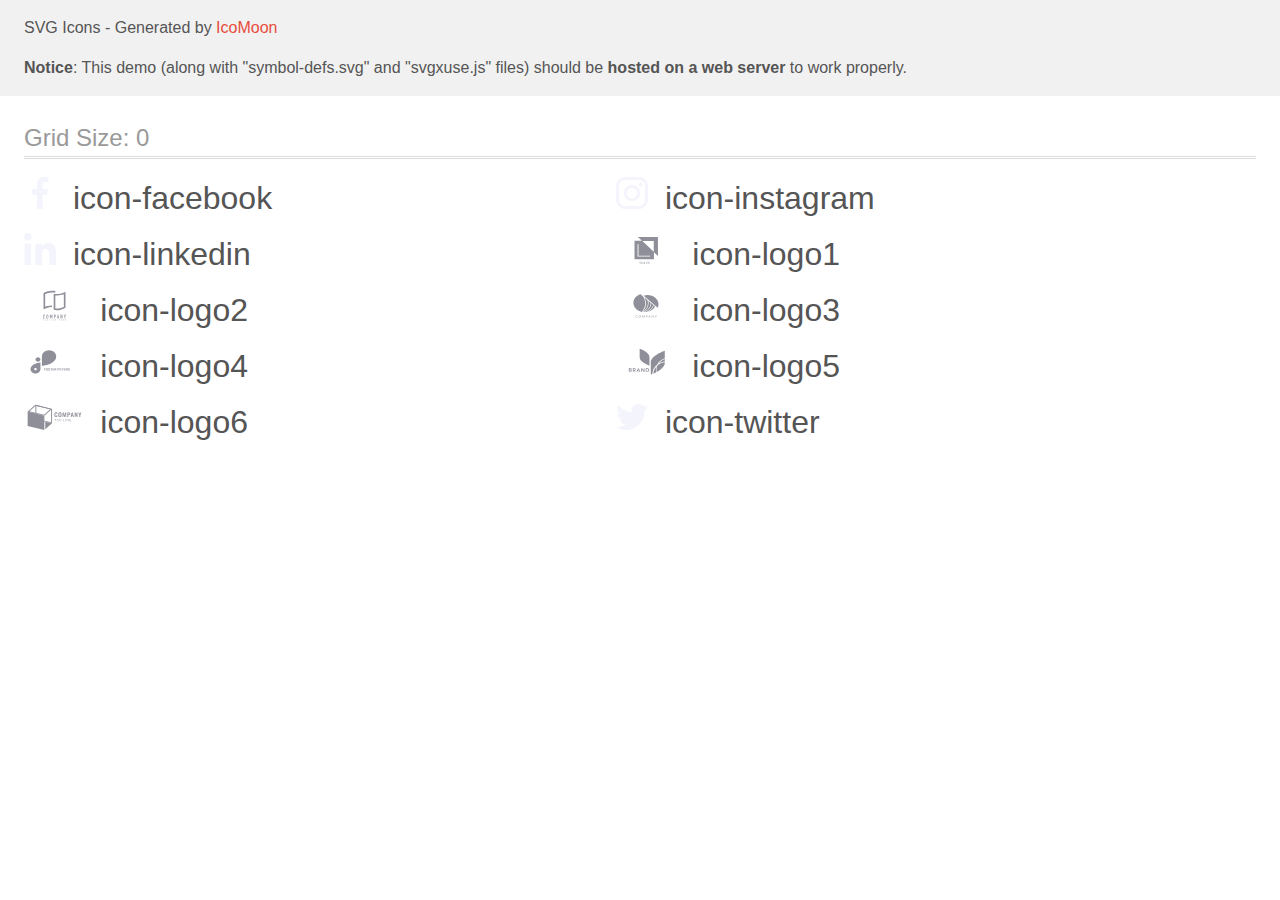
<file: images/SVG/Sprite SVG/icomoon/demo-external-svg.html>
<!doctype html>
<html>
<head>
    <title>IcoMoon - SVG Icons</title>
    <meta charset="utf-8">
    <meta name="viewport" content="width=device-width, initial-scale=1">
    <link rel="stylesheet" href="demo-files/demo.css">
    <link rel="stylesheet" href="style.css">
</head>
<body>
<header class="bgc1 clearfix">
<div class="mhl">
    <p>SVG Icons - Generated by <a href="https://icomoon.io/app">IcoMoon</a></p><p><strong>Notice</strong>: This demo (along with "symbol-defs.svg" and "svgxuse.js" files) should be <b>hosted on a web server</b> to work properly.</p>
</div>
</header>
    <div class="clearfix mhl ptl">
        <h1 class="mvm mtn fgc1">Grid Size: 0</h1>
        <div class="glyph fs1">
            <div class="clearfix pbs">
                <svg class="icon icon-facebook"><use xlink:href="symbol-defs.svg#icon-facebook"></use></svg><span class="name"> icon-facebook</span>
            </div>
        </div>
        <div class="glyph fs1">
            <div class="clearfix pbs">
                <svg class="icon icon-instagram"><use xlink:href="symbol-defs.svg#icon-instagram"></use></svg><span class="name"> icon-instagram</span>
            </div>
        </div>
        <div class="glyph fs1">
            <div class="clearfix pbs">
                <svg class="icon icon-linkedin"><use xlink:href="symbol-defs.svg#icon-linkedin"></use></svg><span class="name"> icon-linkedin</span>
            </div>
        </div>
        <div class="glyph fs1">
            <div class="clearfix pbs">
                <svg class="icon icon-logo1"><use xlink:href="symbol-defs.svg#icon-logo1"></use></svg><span class="name"> icon-logo1</span>
            </div>
        </div>
        <div class="glyph fs1">
            <div class="clearfix pbs">
                <svg class="icon icon-logo2"><use xlink:href="symbol-defs.svg#icon-logo2"></use></svg><span class="name"> icon-logo2</span>
            </div>
        </div>
        <div class="glyph fs1">
            <div class="clearfix pbs">
                <svg class="icon icon-logo3"><use xlink:href="symbol-defs.svg#icon-logo3"></use></svg><span class="name"> icon-logo3</span>
            </div>
        </div>
        <div class="glyph fs1">
            <div class="clearfix pbs">
                <svg class="icon icon-logo4"><use xlink:href="symbol-defs.svg#icon-logo4"></use></svg><span class="name"> icon-logo4</span>
            </div>
        </div>
        <div class="glyph fs1">
            <div class="clearfix pbs">
                <svg class="icon icon-logo5"><use xlink:href="symbol-defs.svg#icon-logo5"></use></svg><span class="name"> icon-logo5</span>
            </div>
        </div>
        <div class="glyph fs1">
            <div class="clearfix pbs">
                <svg class="icon icon-logo6"><use xlink:href="symbol-defs.svg#icon-logo6"></use></svg><span class="name"> icon-logo6</span>
            </div>
        </div>
        <div class="glyph fs1">
            <div class="clearfix pbs">
                <svg class="icon icon-twitter"><use xlink:href="symbol-defs.svg#icon-twitter"></use></svg><span class="name"> icon-twitter</span>
            </div>
        </div>
  </div>
<script defer src="svgxuse.js"></script>
</body>
</html>
</file>
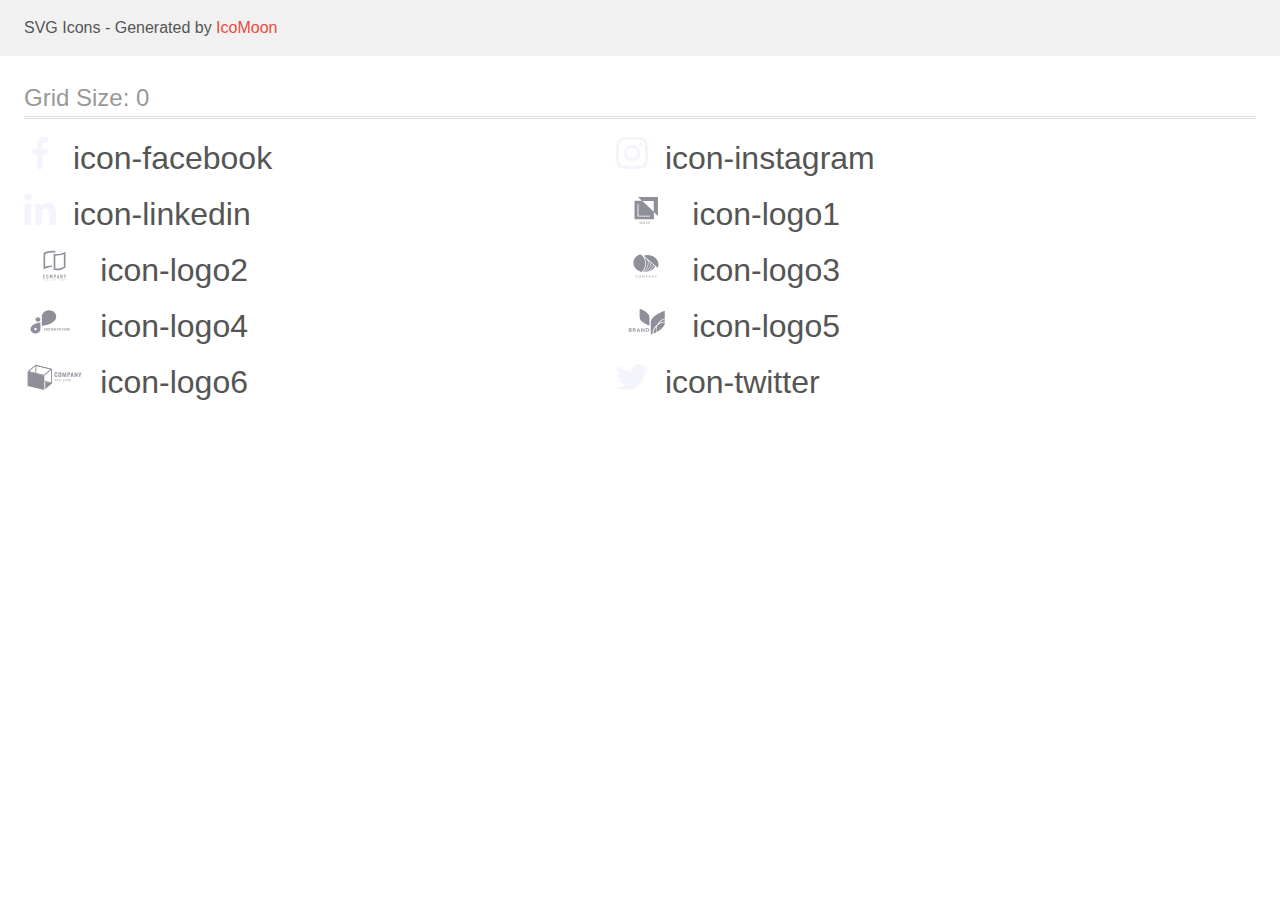
<file: images/SVG/Sprite SVG/icomoon/demo.html>
<!doctype html>
<html>
<head>
    <title>IcoMoon - SVG Icons</title>
    <meta charset="utf-8">
    <meta name="viewport" content="width=device-width, initial-scale=1">
    <link rel="stylesheet" href="demo-files/demo.css">
    <link rel="stylesheet" href="style.css">
</head>
<body>
<svg aria-hidden="true" style="position: absolute; width: 0; height: 0; overflow: hidden;" version="1.1" xmlns="http://www.w3.org/2000/svg" xmlns:xlink="http://www.w3.org/1999/xlink">
<defs>
<symbol id="icon-facebook" viewBox="0 0 32 32">
<path fill="#f4f4fd" style="fill: var(--color1, #f4f4fd)" d="M21.33 5.314h2.92v-5.088c-1.238-0.144-2.672-0.226-4.125-0.226-0.046 0-0.092 0-0.138 0l0.007-0c-4.212 0-7.094 2.65-7.094 7.52v4.48h-4.65v5.688h4.648v14.312h5.698v-14.31h4.46l0.708-5.69h-5.17v-3.92c0.002-1.644 0.444-2.768 2.736-2.768z"></path>
</symbol>
<symbol id="icon-instagram" viewBox="0 0 32 32">
<path fill="#f4f4fd" style="fill: var(--color1, #f4f4fd)" d="M31.968 9.408c-0.074-1.7-0.35-2.87-0.744-3.882-0.424-1.112-1.053-2.060-1.849-2.839l-0.001-0.001c-0.78-0.791-1.724-1.417-2.778-1.824l-0.054-0.018c-1.020-0.394-2.18-0.67-3.88-0.744-1.716-0.080-2.262-0.1-6.602-0.1-4.346 0-4.89 0.020-6.596 0.094-1.7 0.074-2.868 0.35-3.88 0.744-1.112 0.424-2.060 1.053-2.839 1.849l-0.001 0.001c-0.792 0.78-1.419 1.724-1.826 2.778l-0.018 0.054c-0.394 1.020-0.668 2.18-0.744 3.88-0.080 1.714-0.1 2.26-0.1 6.602 0 4.346 0.020 4.89 0.094 6.596 0.074 1.7 0.35 2.87 0.744 3.882 0.406 1.076 1.038 2.038 1.85 2.838 0.8 0.812 1.77 1.444 2.832 1.844 1.020 0.394 2.18 0.67 3.882 0.744 1.706 0.076 2.25 0.094 6.596 0.094 4.344 0 4.888-0.020 6.594-0.094 1.7-0.074 2.87-0.35 3.882-0.744 2.157-0.85 3.832-2.525 4.663-4.627l0.019-0.055c0.394-1.020 0.67-2.18 0.744-3.882 0.076-1.706 0.094-2.25 0.094-6.596 0-4.344-0.006-4.888-0.080-6.594zM29.088 22.472c-0.070 1.564-0.332 2.408-0.552 2.97-0.551 1.4-1.638 2.488-3.002 3.027l-0.036 0.013c-0.562 0.218-1.412 0.48-2.968 0.548-1.688 0.076-2.194 0.094-6.464 0.094s-4.782-0.020-6.464-0.094c-1.564-0.068-2.408-0.33-2.97-0.55-0.721-0.269-1.335-0.676-1.837-1.193l-0.001-0.001c-0.516-0.504-0.923-1.118-1.183-1.804l-0.011-0.034c-0.22-0.562-0.48-1.412-0.55-2.968-0.074-1.688-0.094-2.196-0.094-6.464 0-4.27 0.020-4.782 0.094-6.464 0.070-1.564 0.332-2.408 0.55-2.97 0.256-0.694 0.664-1.324 1.2-1.838 0.52-0.532 1.144-0.938 1.84-1.194 0.56-0.22 1.412-0.48 2.968-0.55 1.688-0.074 2.194-0.094 6.464-0.094 4.276 0 4.78 0.020 6.464 0.094 1.562 0.070 2.406 0.332 2.968 0.55 0.694 0.256 1.326 0.662 1.84 1.194 0.53 0.52 0.936 1.144 1.192 1.84 0.22 0.56 0.482 1.41 0.55 2.968 0.076 1.688 0.094 2.194 0.094 6.464s-0.018 4.77-0.092 6.456z"></path>
<path fill="#f4f4fd" style="fill: var(--color1, #f4f4fd)" d="M16.060 7.782c-4.462 0.102-8.041 3.743-8.041 8.22s3.578 8.118 8.031 8.22l0.009 0c4.462-0.102 8.041-3.743 8.041-8.22s-3.578-8.118-8.031-8.22l-0.009-0zM16.060 21.336c-2.946 0-5.334-2.388-5.334-5.334s2.388-5.334 5.334-5.334v0c2.946 0 5.334 2.388 5.334 5.334s-2.388 5.334-5.334 5.334v0zM26.524 7.458c0 1.060-0.86 1.92-1.92 1.92s-1.92-0.86-1.92-1.92v0c0-1.060 0.86-1.92 1.92-1.92s1.92 0.86 1.92 1.92v0z"></path>
</symbol>
<symbol id="icon-linkedin" viewBox="0 0 32 32">
<path fill="#f4f4fd" style="fill: var(--color1, #f4f4fd)" d="M31.992 32h0.008v-11.74c0-5.74-1.236-10.164-7.948-10.164-3.226 0-5.392 1.772-6.276 3.45h-0.094v-2.912h-6.362v21.366h6.628v-10.58c0-2.784 0.528-5.476 3.976-5.476 3.4 0 3.45 3.178 3.45 5.656v10.4h6.62zM0.528 10.636h6.634v21.364h-6.634v-21.364zM3.842 0c-2.12 0-3.84 1.72-3.84 3.84s1.72 3.88 3.84 3.88c2.122 0 3.844-1.76 3.844-3.88s-1.726-3.84-3.846-3.84z"></path>
</symbol>
<symbol id="icon-logo1" viewBox="0 0 59 32">
<path fill="#8e8f99" style="fill: var(--color2, #8e8f99)" d="M21.714 4l4.005 3.815-7.433-0.003v18.509h19.429v-7.077l4 3.811v-19.054h-20zM37.538 18.795l-11.354-10.817h11.354v10.817zM34.013 23.613h-12.653v-12.448h0.894v11.606h11.759v0.843zM23.883 29.75l-0.471-0.97h-0.389l0.683 1.283v0.748h0.353v-0.748l0.684-1.283h-0.388l-0.471 0.97zM25.622 28.779h0.083l0.767 2.031h-0.368l-0.165-0.475h-0.786l-0.164 0.475h-0.367l0.765-2.031h0.234zM25.249 30.058h0.595l-0.297-0.862-0.297 0.862zM27.704 29.721c-0.006-0.007-0.020-0.025-0.035-0.044l-0.009-0.013c-0.045-0.058-0.086-0.123-0.119-0.193l-0.003-0.006c-0.027-0.059-0.043-0.128-0.043-0.201 0-0 0-0 0-0v0c0-0.106 0.022-0.197 0.065-0.273s0.107-0.136 0.183-0.175l0.003-0.001c0.080-0.042 0.174-0.063 0.28-0.063 0.103 0 0.193 0.021 0.267 0.063 0.141 0.075 0.236 0.22 0.236 0.388 0 0.063-0.013 0.123-0.037 0.177l0.001-0.003c-0.025 0.056-0.058 0.104-0.097 0.145l0-0c-0.043 0.045-0.089 0.086-0.139 0.123l-0.003 0.002-0.141 0.103 0.402 0.474c0.055-0.106 0.088-0.232 0.088-0.365 0-0.005-0-0.010-0-0.015v0.001h0.29c0 0.099-0.010 0.192-0.029 0.28-0.027 0.128-0.079 0.241-0.15 0.338l0.002-0.002 0.297 0.351h-0.389l-0.118-0.139c-0.060 0.046-0.128 0.085-0.203 0.113l-0.005 0.002c-0.092 0.033-0.198 0.053-0.308 0.053-0.003 0-0.005 0-0.008-0h0c-0.135 0-0.251-0.025-0.35-0.074-0.095-0.046-0.173-0.116-0.227-0.201l-0.001-0.002c-0.050-0.082-0.080-0.181-0.080-0.288 0-0.003 0-0.007 0-0.010v0c0-0.083 0.017-0.155 0.051-0.217 0.035-0.063 0.082-0.122 0.141-0.177 0.055-0.050 0.118-0.099 0.189-0.149zM27.871 29.925l-0.042 0.030c-0.043 0.033-0.079 0.071-0.109 0.114l-0.001 0.002c-0.036 0.053-0.057 0.118-0.057 0.188 0 0.057 0.014 0.11 0.039 0.157l-0.001-0.002c0.027 0.049 0.065 0.088 0.112 0.115l0.001 0.001c0.050 0.027 0.109 0.042 0.172 0.042 0.004 0 0.007-0 0.011-0h-0.001c0.077 0 0.152-0.017 0.225-0.051 0.039-0.020 0.073-0.041 0.104-0.066l-0.001 0.001-0.451-0.531zM27.951 29.554l0.125-0.083c0.050-0.031 0.091-0.069 0.125-0.113l0.001-0.001c0.024-0.038 0.038-0.084 0.038-0.133 0-0.003-0-0.007-0-0.010v0c-0.004-0.109-0.093-0.196-0.202-0.196-0.004 0-0.008 0-0.012 0l0.001-0c-0.002-0-0.004-0-0.006-0-0.083 0-0.154 0.049-0.187 0.119l-0.001 0.001c-0.015 0.034-0.024 0.074-0.024 0.115 0 0.049 0.012 0.095 0.034 0.135l-0.001-0.002c0.021 0.044 0.050 0.090 0.088 0.138l0.023 0.030zM31.505 30.15h-0.349c-0.008 0.083-0.031 0.159-0.066 0.228l0.002-0.004c-0.032 0.060-0.080 0.108-0.139 0.137l-0.002 0.001c-0.064 0.030-0.14 0.048-0.22 0.048-0.008 0-0.015-0-0.022-0l0.001 0c-0.003 0-0.008 0-0.012 0-0.073 0-0.142-0.018-0.202-0.050l0.002 0.001c-0.060-0.034-0.109-0.081-0.144-0.137l-0.001-0.002c-0.038-0.061-0.066-0.133-0.083-0.209l-0.001-0.004c-0.017-0.081-0.027-0.173-0.027-0.268 0-0.004 0-0.007 0-0.011v0.001-0.171c0-0.109 0.010-0.204 0.029-0.288 0.021-0.085 0.051-0.155 0.091-0.213 0.038-0.056 0.088-0.1 0.146-0.13l0.002-0.001c0.058-0.028 0.126-0.045 0.198-0.045 0.004 0 0.008 0 0.012 0h-0.001c0.097 0 0.177 0.017 0.237 0.050s0.106 0.080 0.137 0.143c0.031 0.062 0.052 0.137 0.061 0.224h0.349c-0.012-0.135-0.053-0.257-0.117-0.365l0.002 0.004c-0.062-0.105-0.15-0.189-0.256-0.245l-0.003-0.002c-0.112-0.057-0.244-0.090-0.384-0.090-0.009 0-0.018 0-0.027 0l0.001-0c-0.127 0-0.242 0.023-0.345 0.067s-0.189 0.109-0.261 0.194c-0.073 0.085-0.13 0.186-0.166 0.296l-0.002 0.006c-0.038 0.118-0.057 0.25-0.057 0.396v0.169c0 0.146 0.019 0.278 0.056 0.396s0.093 0.219 0.165 0.303c0.071 0.083 0.158 0.147 0.258 0.193 0.101 0.045 0.214 0.067 0.339 0.067 0.163 0 0.303-0.030 0.417-0.089s0.203-0.141 0.266-0.245c0.063-0.104 0.101-0.223 0.111-0.355zM33.442 29.851v-0.111c0-0.153-0.020-0.291-0.061-0.411-0.038-0.12-0.097-0.224-0.172-0.313l0.001 0.001c-0.072-0.084-0.161-0.15-0.262-0.195l-0.005-0.002c-0.103-0.046-0.217-0.069-0.343-0.069-0.125 0-0.239 0.023-0.342 0.069-0.103 0.045-0.191 0.11-0.267 0.197-0.074 0.086-0.131 0.19-0.173 0.311-0.039 0.117-0.062 0.253-0.062 0.393 0 0.006 0 0.013 0 0.019v-0.001 0.111c0 0.154 0.021 0.291 0.062 0.413 0.040 0.12 0.1 0.223 0.176 0.312l-0.001-0.001c0.075 0.086 0.165 0.151 0.266 0.197 0.103 0.045 0.217 0.067 0.342 0.067s0.24-0.023 0.343-0.067c0.103-0.046 0.192-0.111 0.265-0.197 0.074-0.086 0.131-0.189 0.171-0.311s0.060-0.259 0.060-0.413zM33.093 29.737v0.114c0 0.114-0.011 0.214-0.034 0.302-0.019 0.084-0.052 0.158-0.096 0.224l0.002-0.002c-0.039 0.057-0.091 0.103-0.151 0.134l-0.002 0.001c-0.058 0.028-0.127 0.045-0.199 0.045-0.003 0-0.007-0-0.010-0h0c-0.003 0-0.006 0-0.009 0-0.072 0-0.14-0.016-0.201-0.046l0.003 0.001c-0.063-0.033-0.115-0.079-0.155-0.134l-0.001-0.001c-0.044-0.063-0.077-0.137-0.097-0.217l-0.001-0.005c-0.022-0.086-0.034-0.184-0.034-0.286 0-0.006 0-0.011 0-0.017v0.001-0.114c0-0.113 0.011-0.213 0.034-0.3s0.054-0.16 0.096-0.219c0.040-0.056 0.092-0.102 0.153-0.133l0.002-0.001c0.058-0.029 0.126-0.046 0.199-0.046 0.003 0 0.006 0 0.008 0h-0c0.077 0 0.146 0.015 0.208 0.046s0.113 0.074 0.154 0.134c0.043 0.058 0.075 0.131 0.097 0.219 0.023 0.087 0.034 0.187 0.034 0.3z"></path>
</symbol>
<symbol id="icon-logo2" viewBox="0 0 59 32">
<path fill="#8e8f99" style="fill: var(--color2, #8e8f99)" d="M28.637 3.391h-0.078c-0.12-0.007-0.24-0.010-0.36-0.013h-0.26c-0.227 0-0.458 0.006-0.688 0.017-0.008-0.001-0.017-0.001-0.026-0.001s-0.018 0-0.027 0.001l0.001-0c-2.206 0.129-4.255 0.68-6.106 1.575l0.096-0.042-0.247 0.119v12.653l0.578-0.197c0.507-0.174 1.048-0.331 1.607-0.477 1.382-0.37 2.973-0.592 4.612-0.614l0.013-0v1.662c-0.207 0.001-0.407 0.007-0.609 0.017h-0.048c-1.299 0.073-2.516 0.268-3.688 0.575l0.129-0.029c-1.61 0.409-3.021 0.975-4.333 1.7l0.093-0.047v-16.227c1.281-0.761 2.762-1.382 4.331-1.784l0.118-0.026c1.256-0.338 2.7-0.535 4.189-0.541h0.247c0.292 0.007 0.577 0.021 0.845 0.041 0.705 0.050 1.403 0.161 2.089 0.333v1.636c-0.583-0.143-1.274-0.251-1.981-0.303l-0.042-0.002-0.042-0.003c-0.141-0.012-0.282-0.024-0.414-0.024zM31.516 5.063c0.363 0.028 0.739 0.041 1.119 0.041 1.569-0.006 3.086-0.212 4.533-0.594l-0.125 0.028c1.61-0.411 3.020-0.977 4.331-1.7l-0.094 0.047v15.937c-1.281 0.761-2.762 1.381-4.331 1.783l-0.118 0.026c-1.257 0.337-2.7 0.533-4.189 0.539h-0.004c-0.031 0-0.067 0-0.103 0-1.093 0-2.153-0.137-3.166-0.394l0.089 0.019v-16.041c0.246 0.057 0.499 0.109 0.756 0.153 0.422 0.071 0.867 0.123 1.301 0.155zM39.627 5.187l-0.578 0.194c-0.531 0.179-1.069 0.339-1.607 0.481-1.44 0.385-3.094 0.61-4.8 0.616h-0.004c-0.377 0-0.724-0.010-1.059-0.032l-0.461-0.030v13.015l0.396 0.034c0.367 0.033 0.746 0.049 1.127 0.049 1.347-0.006 2.649-0.184 3.89-0.514l-0.107 0.024c1.134-0.288 2.118-0.652 3.051-1.104l-0.094 0.041 0.247-0.119v-12.656z"></path>
<path fill="#8e8f99" style="fill: var(--color2, #8e8f99)" d="M20.421 25.835c-0.155-0.161-0.373-0.261-0.613-0.261-0.011 0-0.021 0-0.032 0.001l0.002-0c-0.004-0-0.008-0-0.013-0-0.129 0-0.252 0.026-0.365 0.072l0.006-0.002c-0.22 0.088-0.39 0.26-0.473 0.475l-0.002 0.006c-0.046 0.114-0.068 0.236-0.066 0.359v2.168c-0.006 0.153 0.024 0.305 0.085 0.445 0.051 0.111 0.125 0.21 0.217 0.291 0.086 0.073 0.188 0.126 0.297 0.154 0.106 0.029 0.215 0.045 0.324 0.045 0.121 0.001 0.24-0.025 0.35-0.075 0.325-0.145 0.548-0.465 0.549-0.837v-0.242h-0.567v0.193c0 0.004 0 0.009 0 0.013 0 0.065-0.012 0.127-0.035 0.183l0.001-0.003c-0.019 0.048-0.047 0.089-0.082 0.122l-0 0c-0.065 0.050-0.147 0.081-0.237 0.083h-0c-0.010 0.001-0.021 0.002-0.033 0.002-0.095 0-0.18-0.046-0.232-0.118l-0.001-0.001c-0.048-0.076-0.076-0.169-0.076-0.269 0-0.008 0-0.015 0-0.023l-0 0.001v-2.022c-0.003-0.112 0.021-0.223 0.070-0.324 0.052-0.080 0.142-0.133 0.244-0.133 0.012 0 0.023 0.001 0.035 0.002l-0.001-0c0.003-0 0.007-0 0.011-0 0.099 0 0.187 0.048 0.242 0.122l0.001 0.001c0.059 0.076 0.094 0.173 0.094 0.279 0 0.004-0 0.009-0 0.013v-0.001 0.187h0.561v-0.221c0-0.003 0-0.006 0-0.010 0-0.133-0.025-0.26-0.072-0.377l0.002 0.007c-0.044-0.119-0.109-0.22-0.19-0.306l0 0zM23.788 25.811c-0.173-0.147-0.398-0.237-0.644-0.239h-0c-0.115 0-0.23 0.021-0.338 0.061-0.234 0.084-0.418 0.256-0.517 0.475l-0.002 0.006c-0.057 0.132-0.086 0.275-0.083 0.42v2.079c-0.004 0.146 0.025 0.291 0.083 0.426 0.051 0.112 0.126 0.211 0.219 0.291 0.087 0.080 0.189 0.143 0.299 0.183 0.109 0.040 0.223 0.061 0.338 0.061 0.248-0.001 0.474-0.093 0.646-0.245l-0.001 0.001c0.090-0.081 0.163-0.18 0.214-0.291 0.058-0.134 0.086-0.279 0.083-0.426v-2.079c0-0.005 0-0.012 0-0.018 0-0.145-0.031-0.283-0.086-0.408l0.003 0.006c-0.053-0.119-0.125-0.22-0.213-0.304l-0-0zM23.523 28.614c0.001 0.010 0.001 0.021 0.001 0.032 0 0.106-0.044 0.201-0.114 0.269l-0 0c-0.072 0.060-0.165 0.097-0.267 0.097s-0.195-0.037-0.267-0.098l0.001 0c-0.070-0.068-0.114-0.163-0.114-0.268 0-0.012 0.001-0.023 0.002-0.035l-0 0.001v-2.079c-0.001-0.010-0.001-0.021-0.001-0.032 0-0.105 0.044-0.201 0.114-0.268l0-0c0.072-0.060 0.165-0.097 0.267-0.097s0.195 0.037 0.267 0.098l-0.001-0c0.070 0.068 0.114 0.163 0.114 0.268 0 0.011-0 0.023-0.002 0.034l0-0.001v2.080zM28.21 29.543v-3.937h-0.545l-0.716 2.084h-0.010l-0.722-2.083h-0.539v3.936h0.562v-2.394h0.010l0.55 1.693h0.281l0.555-1.693h0.010v2.394h0.562zM31.405 25.882c-0.086-0.097-0.196-0.171-0.318-0.215-0.115-0.039-0.248-0.061-0.386-0.061-0.008 0-0.015 0-0.023 0l0.001-0h-0.835v3.937h0.561v-1.538h0.289c0.175 0.008 0.349-0.029 0.506-0.107 0.129-0.072 0.233-0.175 0.306-0.297l0.002-0.004c0.065-0.105 0.109-0.221 0.129-0.343 0.019-0.124 0.030-0.267 0.030-0.412 0-0.012-0-0.025-0-0.037l0 0.002c0.006-0.189-0.013-0.378-0.055-0.562-0.040-0.142-0.111-0.264-0.207-0.362l0 0zM31.115 27.082c-0.003 0.075-0.021 0.145-0.053 0.208l0.001-0.003c-0.032 0.060-0.082 0.108-0.143 0.137l-0.002 0.001c-0.069 0.032-0.15 0.050-0.235 0.050-0.010 0-0.020-0-0.030-0.001l0.001 0h-0.256v-1.338h0.289c0.008-0 0.017-0.001 0.027-0.001 0.082 0 0.16 0.018 0.229 0.051l-0.003-0.001c0.058 0.034 0.103 0.083 0.131 0.143l0.001 0.002c0.031 0.069 0.047 0.144 0.049 0.219v0.262c0 0.091 0.006 0.186 0 0.27h-0.006zM34.062 25.606h-0.46l-0.867 3.937h0.561l0.165-0.846h0.765l0.165 0.846h0.561l-0.889-3.937zM33.544 28.161l0.276-1.427h0.010l0.274 1.427h-0.561zM37.686 27.977h-0.010l-0.847-2.371h-0.539v3.937h0.561v-2.367h0.011l0.857 2.367h0.528v-3.936h-0.561v2.371zM41.113 25.606l-0.451 1.566h-0.011l-0.451-1.566h-0.593l0.77 2.273v1.663h0.561v-1.663l0.77-2.273h-0.594zM18.857 30.654h0.27v0.758h0.183v-0.759h0.269v-0.155h-0.722v0.156zM21.13 30.498l-0.354 0.914h0.195l0.075-0.208h0.365l0.078 0.208h0.2l-0.363-0.914h-0.195zM21.101 31.051l0.124-0.339 0.124 0.339h-0.249zM23.376 31.075h0.211v0.118c-0.059 0.048-0.135 0.077-0.217 0.077h-0c-0.004 0-0.009 0-0.013 0-0.073 0-0.139-0.034-0.181-0.087l-0-0c-0.043-0.061-0.068-0.136-0.068-0.218 0-0.007 0-0.014 0.001-0.021l-0 0.001c0-0.203 0.088-0.305 0.263-0.305 0.006-0.001 0.013-0.001 0.020-0.001 0.090 0 0.166 0.062 0.187 0.145l0 0.001 0.181-0.035c-0.039-0.178-0.167-0.269-0.387-0.269-0.004-0-0.008-0-0.012-0-0.118 0-0.226 0.045-0.308 0.118l0-0c-0.082 0.081-0.133 0.193-0.133 0.317 0 0.012 0 0.024 0.001 0.036l-0-0.002c-0 0.006-0 0.014-0 0.021 0 0.123 0.044 0.235 0.118 0.322l-0.001-0.001c0.081 0.083 0.194 0.135 0.319 0.135 0.010 0 0.020-0 0.029-0.001l-0.001 0c0.004 0 0.010 0 0.015 0 0.144 0 0.275-0.055 0.373-0.146l-0 0v-0.36h-0.396v0.154zM25.67 30.498h-0.185v0.914h0.64v-0.155h-0.455v-0.759zM27.61 30.498h-0.185v0.914h0.185v-0.914zM29.506 31.109l-0.374-0.61h-0.179v0.914h0.171v-0.597l0.367 0.597h0.184v-0.914h-0.17v0.611zM31.221 31.010h0.455v-0.155h-0.455v-0.2h0.49v-0.156h-0.675v0.914h0.694v-0.155h-0.509v-0.247zM35.378 30.859h-0.36v-0.36h-0.183v0.914h0.183v-0.4h0.36v0.4h0.184v-0.914h-0.184v0.361zM37.103 31.010h0.457v-0.155h-0.457v-0.2h0.491v-0.156h-0.674v0.914h0.693v-0.155h-0.509v-0.247zM39.442 31.010c0.159-0.025 0.24-0.109 0.24-0.254 0.001-0.008 0.002-0.017 0.002-0.026 0-0.073-0.036-0.138-0.091-0.177l-0.001-0c-0.068-0.035-0.147-0.055-0.232-0.055-0.013 0-0.025 0-0.037 0.001l0.002-0h-0.387v0.914h0.184v-0.382h0.036c0.004-0 0.010-0 0.015-0 0.036 0 0.070 0.008 0.101 0.022l-0.002-0.001c0.027 0.017 0.049 0.039 0.065 0.067l0.199 0.29h0.219l-0.111-0.178c-0.050-0.089-0.118-0.163-0.2-0.218l-0.002-0.001zM39.257 30.883h-0.135v-0.229h0.145c0.012-0.001 0.025-0.002 0.039-0.002 0.053 0 0.104 0.009 0.151 0.024l-0.003-0.001c0.025 0.022 0.040 0.054 0.040 0.089 0 0.039-0.019 0.074-0.048 0.096l-0 0c-0.046 0.015-0.098 0.023-0.153 0.023-0.012 0-0.024-0-0.036-0.001l0.002 0zM41.206 31.010h0.455v-0.155h-0.455v-0.2h0.491v-0.156h-0.677v0.914h0.694v-0.155h-0.509v-0.247z"></path>
</symbol>
<symbol id="icon-logo3" viewBox="0 0 59 32">
<path fill="#8e8f99" style="fill: var(--color2, #8e8f99)" d="M21.034 28.127c0.009 0 0.018 0.002 0.026 0.006s0.016 0.008 0.023 0.013l-0-0 0.126 0.119c-0.099 0.096-0.216 0.172-0.347 0.223l-0.007 0.002c-0.16 0.057-0.331 0.085-0.503 0.081-0.008 0-0.017 0-0.026 0-0.16 0-0.314-0.028-0.457-0.079l0.009 0.003c-0.138-0.049-0.256-0.122-0.357-0.213l0.001 0.001c-0.097-0.090-0.175-0.2-0.228-0.323l-0.002-0.006c-0.051-0.121-0.081-0.262-0.081-0.41 0-0.004 0-0.009 0-0.013v0.001c-0-0.004-0-0.009-0-0.014 0-0.148 0.032-0.289 0.090-0.416l-0.003 0.006c0.055-0.122 0.138-0.234 0.245-0.329 0.107-0.092 0.233-0.165 0.37-0.212l0.008-0.002c0.141-0.048 0.303-0.076 0.471-0.076 0.006 0 0.011 0 0.017 0h-0.001c0.154-0.003 0.309 0.021 0.453 0.069 0.125 0.047 0.24 0.111 0.339 0.19l-0.106 0.127c-0.008 0.009-0.016 0.017-0.026 0.023l-0 0c-0.011 0.006-0.023 0.010-0.037 0.010-0.002 0-0.004-0-0.006-0l0 0c-0.017-0.001-0.033-0.006-0.046-0.014l0 0-0.057-0.034-0.078-0.043c-0.072-0.035-0.156-0.061-0.244-0.075l-0.005-0.001c-0.052-0.008-0.111-0.013-0.172-0.013-0.006 0-0.011 0-0.017 0h0.001c-0.004-0-0.008-0-0.012-0-0.121 0-0.237 0.021-0.345 0.059l0.007-0.002c-0.106 0.037-0.197 0.091-0.275 0.16l0.001-0.001c-0.079 0.074-0.139 0.16-0.178 0.254-0.041 0.095-0.065 0.207-0.065 0.323 0 0.004 0 0.008 0 0.012v-0.001c-0 0.004-0 0.008-0 0.013 0 0.118 0.024 0.23 0.067 0.332l-0.002-0.006c0.081 0.193 0.238 0.34 0.432 0.407l0.005 0.002c0.103 0.037 0.213 0.055 0.325 0.054 0.065 0.001 0.129-0.003 0.193-0.011 0.16-0.016 0.303-0.079 0.418-0.175l-0.001 0.001c0.016-0.013 0.037-0.021 0.060-0.022h0zM24.678 27.531c0.002 0.143-0.027 0.286-0.085 0.419-0.056 0.129-0.137 0.238-0.237 0.325l-0.001 0.001c-0.105 0.093-0.232 0.166-0.373 0.213-0.143 0.048-0.308 0.075-0.479 0.075s-0.336-0.028-0.49-0.079l0.011 0.003c-0.143-0.050-0.267-0.123-0.373-0.215l0.001 0.001c-0.101-0.090-0.182-0.199-0.237-0.323l-0.002-0.006c-0.054-0.124-0.085-0.268-0.085-0.42s0.031-0.296 0.088-0.427l-0.003 0.007c0.054-0.122 0.135-0.234 0.24-0.33 0.106-0.090 0.232-0.16 0.371-0.206 0.309-0.103 0.65-0.103 0.959 0 0.14 0.049 0.267 0.121 0.372 0.214 0.199 0.178 0.324 0.435 0.324 0.721 0 0.009-0 0.018-0 0.026l0-0.001zM24.346 27.531c0.003-0.114-0.017-0.229-0.059-0.337-0.077-0.196-0.234-0.345-0.431-0.409l-0.005-0.001c-0.104-0.035-0.224-0.055-0.349-0.055s-0.244 0.020-0.357 0.058l0.008-0.002c-0.104 0.036-0.193 0.090-0.267 0.16l0-0c-0.073 0.068-0.131 0.152-0.169 0.247l-0.002 0.005c-0.080 0.22-0.080 0.455 0 0.674 0.035 0.093 0.094 0.179 0.17 0.252 0.074 0.069 0.166 0.123 0.267 0.158 0.225 0.072 0.472 0.072 0.697 0 0.101-0.035 0.193-0.089 0.266-0.158 0.076-0.073 0.133-0.159 0.169-0.252 0.042-0.109 0.063-0.223 0.059-0.337zM27.163 27.885l0.033 0.075c0.013-0.027 0.024-0.051 0.037-0.075 0.012-0.026 0.026-0.050 0.041-0.074l0.806-1.251c0.016-0.022 0.030-0.035 0.046-0.040s0.035-0.007 0.054-0.007c0.004 0 0.009 0 0.013 0l-0.001-0h0.238v2.036h-0.282v-1.56c-0.001-0.011-0.001-0.023-0.001-0.035s0-0.025 0.001-0.037l-0 0.002-0.811 1.269c-0.011 0.020-0.027 0.036-0.047 0.046l-0.001 0c-0.020 0.011-0.043 0.017-0.068 0.017-0 0-0.001 0-0.001 0h-0.046c-0.001 0-0.001 0-0.002 0-0.025 0-0.048-0.006-0.069-0.018l0.001 0c-0.020-0.011-0.036-0.026-0.047-0.045l-0-0.001-0.834-1.278v1.634h-0.273v-2.032h0.238c0.003-0 0.006-0 0.010-0 0.020 0 0.039 0.003 0.057 0.007l-0.002-0c0.019 0.008 0.035 0.021 0.044 0.038l0 0 0.823 1.253c0.017 0.023 0.030 0.048 0.041 0.073zM30.197 27.784v0.762h-0.315v-2.033h0.703c0.133-0.002 0.266 0.013 0.393 0.045 0.102 0.025 0.197 0.067 0.278 0.126 0.067 0.052 0.121 0.12 0.156 0.197l0.001 0.003c0.037 0.083 0.055 0.171 0.054 0.26 0 0.003 0 0.006 0 0.009 0 0.185-0.089 0.35-0.227 0.453l-0.001 0.001c-0.079 0.060-0.173 0.106-0.274 0.134l-0.006 0.001c-0.122 0.033-0.251 0.049-0.379 0.047l-0.382-0.006zM30.197 27.566h0.382c0.083 0.001 0.166-0.010 0.245-0.031 0.067-0.019 0.126-0.049 0.178-0.088l-0.001 0.001c0.089-0.071 0.145-0.179 0.145-0.301 0-0.002 0-0.003-0-0.005v0c0-0.006 0.001-0.013 0.001-0.021 0-0.053-0.012-0.103-0.034-0.147l0.001 0.002c-0.027-0.055-0.064-0.102-0.11-0.138l-0.001-0.001c-0.106-0.070-0.235-0.111-0.374-0.111-0.017 0-0.035 0.001-0.052 0.002l0.002-0h-0.382v0.838zM34.437 28.549h-0.249c-0.001 0-0.003 0-0.004 0-0.024 0-0.046-0.007-0.065-0.019l0 0c-0.017-0.012-0.031-0.028-0.041-0.046l-0-0.001-0.214-0.492h-1.078l-0.222 0.491c-0.009 0.019-0.022 0.034-0.039 0.045l-0 0c-0.019 0.013-0.042 0.021-0.067 0.021-0.001 0-0.003-0-0.004-0h-0.249l0.946-2.036h0.328l0.959 2.036zM32.875 27.793h0.89l-0.375-0.829c-0.025-0.053-0.050-0.116-0.069-0.182l-0.002-0.009-0.036 0.106c-0.011 0.033-0.023 0.062-0.034 0.086l-0.373 0.829zM35.8 26.522c0.019 0.009 0.034 0.021 0.047 0.036l0 0 1.381 1.535v-1.581h0.282v2.036h-0.158c-0.002 0-0.004 0-0.006 0-0.021 0-0.041-0.004-0.060-0.012l0.001 0c-0.020-0.010-0.036-0.023-0.050-0.038l-0-0-1.378-1.534c0.001 0.011 0.001 0.023 0.001 0.035s-0 0.025-0.001 0.037l0-0.002v1.513h-0.282v-2.036h0.167c0.019-0.001 0.039 0.002 0.057 0.009zM39.834 27.739v0.809h-0.315v-0.809l-0.872-1.226h0.282c0.002-0 0.005-0 0.007-0 0.023 0 0.044 0.006 0.061 0.018l-0-0c0.017 0.013 0.031 0.029 0.042 0.046l0.546 0.791c0.037 0.052 0.070 0.112 0.094 0.175l0.002 0.005 0.041-0.087c0.015-0.032 0.034-0.063 0.054-0.093l0.538-0.797c0.012-0.017 0.025-0.031 0.041-0.043l0-0c0.017-0.013 0.039-0.020 0.062-0.020 0.002 0 0.004 0 0.006 0h0.285l-0.874 1.232zM27.007 23.095c0.137 0.015 0.276 0.027 0.417 0.038 2.129-0.813 3.929-2.145 5.177-3.828s1.887-3.642 1.838-5.634l-2.345-2.004c0.477 2.121 0.254 4.313-0.645 6.331-0.898 2.018-2.436 3.783-4.441 5.097z"></path>
<path fill="#8e8f99" style="fill: var(--color2, #8e8f99)" d="M26.17 23.002l0.063 0.011c2.143-1.31 3.777-3.138 4.69-5.25s1.065-4.408 0.433-6.594l-3.341-2.854c1.351 2.346 1.895 4.972 1.569 7.571s-1.511 5.067-3.414 7.115zM37.5 16.024c-0.567 2.189-1.946 4.162-3.931 5.629-0.541 0.405-1.152 0.786-1.796 1.112l-0.071 0.033c1.616-0.406 3.102-1.123 4.342-2.097s2.202-2.178 2.811-3.52l-1.354-1.157z"></path>
<path fill="#8e8f99" style="fill: var(--color2, #8e8f99)" d="M36.969 15.702l-1.929-1.648c-0.037 1.879-0.662 3.715-1.811 5.318s-2.779 2.914-4.721 3.796h0.010c0.433 0 0.865-0.022 1.295-0.066 1.815-0.633 3.419-1.64 4.667-2.931s2.104-2.827 2.489-4.469zM26.449 7.112l-2.301-1.969c-2.057 0.679-3.827 1.873-5.077 3.426s-1.922 3.392-1.929 5.277c0.008 2.082 0.828 4.103 2.331 5.742s3.603 2.803 5.967 3.308c2.111-2.198 3.347-4.913 3.528-7.751s-0.702-5.651-2.52-8.032zM42.286 15.399c-0.009-2.47-1.161-4.838-3.206-6.585-2.044-1.747-4.815-2.731-7.706-2.739-0.007-0-0.016-0-0.025-0-1.388 0-2.723 0.227-3.97 0.647l0.088-0.026 14.091 12.039c0.459-0.98 0.727-2.127 0.729-3.337v-0.001z"></path>
</symbol>
<symbol id="icon-logo4" viewBox="0 0 59 32">
<path fill="#8e8f99" style="fill: var(--color2, #8e8f99)" d="M13.759 12.296h-0.002c-1.363 0-2.469 0.997-2.469 2.225v0.002c0 1.229 1.106 2.225 2.469 2.225h0.002c1.363 0 2.469-0.996 2.469-2.225v-0.002c0-1.229-1.105-2.225-2.469-2.225zM31.978 11.585c-0.003-1.707-0.757-3.343-2.096-4.551-1.339-1.207-3.153-1.887-5.047-1.891-1.894 0.003-3.709 0.683-5.049 1.89s-2.094 2.844-2.097 4.551v9.414s14.287-1.434 14.289-9.412v-0.002zM6.286 24.088c0.003 1.188 0.528 2.326 1.459 3.166s2.194 1.314 3.511 1.317c1.317-0.003 2.579-0.477 3.511-1.317s1.456-1.977 1.46-3.166v-6.549s-9.942 0.998-9.942 6.548zM11.257 25.262c-0.257 0-0.509-0.069-0.723-0.198-0.209-0.125-0.373-0.305-0.476-0.52l-0.003-0.007c-0.063-0.132-0.099-0.286-0.099-0.449 0-0.081 0.009-0.16 0.026-0.236l-0.001 0.007c0.056-0.241 0.182-0.446 0.355-0.6l0.001-0.001c0.181-0.161 0.408-0.275 0.659-0.32l0.008-0.001c0.253-0.046 0.514-0.022 0.752 0.067s0.441 0.239 0.584 0.432c0.143 0.193 0.219 0.42 0.219 0.652 0.001 0.154-0.033 0.308-0.098 0.451s-0.161 0.273-0.282 0.382c-0.119 0.107-0.26 0.194-0.414 0.252l-0.009 0.003c-0.148 0.057-0.319 0.090-0.498 0.090-0.001 0-0.001 0-0.002 0h0v-0.005zM20.348 23.151v2.438h-0.502v-2.438h0.502zM21.319 24.193v0.392h-1.109v-0.392h1.109zM21.436 23.151v0.393h-1.225v-0.393h1.225zM23.73 24.313v0.115c0 0.186-0.025 0.352-0.075 0.499-0.048 0.146-0.121 0.271-0.214 0.379l0.001-0.001c-0.091 0.103-0.201 0.181-0.328 0.236-0.12 0.052-0.259 0.082-0.405 0.082-0.005 0-0.011-0-0.016-0h0.001c-0.153 0-0.293-0.027-0.42-0.082-0.129-0.057-0.238-0.136-0.327-0.235l-0.001-0.001c-0.093-0.106-0.167-0.232-0.214-0.369l-0.002-0.008c-0.048-0.142-0.076-0.306-0.076-0.477 0-0.008 0-0.016 0-0.023v0.001-0.115c0-0.186 0.025-0.353 0.075-0.499 0.048-0.145 0.121-0.271 0.214-0.378l-0.001 0.001c0.093-0.104 0.202-0.183 0.328-0.238 0.127-0.055 0.267-0.082 0.421-0.082 0.154 0 0.294 0.027 0.42 0.082 0.127 0.055 0.237 0.134 0.328 0.238 0.093 0.104 0.164 0.229 0.214 0.377 0.051 0.146 0.077 0.312 0.077 0.498zM23.222 24.429v-0.119c0-0.129-0.011-0.243-0.035-0.341-0.021-0.094-0.057-0.177-0.106-0.251l0.002 0.003c-0.042-0.064-0.099-0.115-0.165-0.15l-0.002-0.001c-0.063-0.032-0.137-0.052-0.216-0.052-0.003 0-0.007 0-0.010 0h0c-0.085 0-0.16 0.017-0.226 0.051-0.068 0.037-0.124 0.088-0.165 0.149l-0.001 0.002c-0.046 0.071-0.081 0.154-0.101 0.243l-0.001 0.005c-0.022 0.096-0.035 0.206-0.035 0.32 0 0.008 0 0.015 0 0.022v-0.001 0.119c0 0.129 0.011 0.242 0.035 0.342 0.023 0.098 0.058 0.181 0.104 0.25 0.046 0.067 0.102 0.118 0.167 0.152s0.141 0.052 0.226 0.052c0.085 0 0.16-0.017 0.226-0.051 0.068-0.037 0.124-0.088 0.165-0.151l0.001-0.002c0.045-0.069 0.079-0.151 0.102-0.25 0.022-0.097 0.035-0.207 0.035-0.321 0-0.007-0-0.014-0-0.022v0.001zM25.36 24.951c0-0.002 0-0.003 0-0.005 0-0.040-0.007-0.079-0.021-0.114l0.001 0.002c-0.015-0.039-0.039-0.072-0.070-0.097l-0-0c-0.042-0.034-0.090-0.064-0.142-0.087l-0.004-0.002c-0.065-0.030-0.146-0.061-0.228-0.086l-0.015-0.004c-0.128-0.041-0.232-0.082-0.334-0.128l0.019 0.008c-0.1-0.045-0.186-0.097-0.264-0.158l0.003 0.002c-0.072-0.057-0.131-0.127-0.175-0.206l-0.002-0.004c-0.040-0.077-0.064-0.168-0.064-0.264 0-0.004 0-0.008 0-0.012v0.001c-0-0.002-0-0.005-0-0.008 0-0.098 0.025-0.191 0.068-0.271l-0.002 0.003c0.045-0.084 0.107-0.155 0.187-0.214 0.080-0.061 0.175-0.107 0.285-0.139 0.111-0.032 0.231-0.049 0.363-0.049 0.179 0 0.337 0.033 0.47 0.097s0.238 0.154 0.311 0.266c0.074 0.113 0.112 0.242 0.112 0.387h-0.499c0-0.003 0-0.006 0-0.009 0-0.066-0.017-0.127-0.046-0.181l0.001 0.002c-0.031-0.056-0.076-0.1-0.132-0.128l-0.002-0.001c-0.060-0.030-0.132-0.047-0.207-0.047-0.006 0-0.012 0-0.019 0l0.001-0c-0.005-0-0.011-0-0.017-0-0.072 0-0.141 0.015-0.204 0.042l0.003-0.001c-0.054 0.022-0.099 0.059-0.131 0.105l-0.001 0.001c-0.027 0.040-0.043 0.090-0.043 0.143 0 0.002 0 0.003 0 0.005v-0c0 0.041 0.010 0.079 0.030 0.112 0.025 0.037 0.057 0.069 0.093 0.093l0.001 0.001c0.041 0.029 0.091 0.057 0.152 0.082s0.13 0.051 0.209 0.075c0.133 0.040 0.25 0.085 0.35 0.135s0.186 0.106 0.254 0.169c0.069 0.063 0.119 0.133 0.154 0.213s0.051 0.169 0.051 0.27c0 0.007 0 0.015 0 0.023 0 0.194-0.095 0.366-0.24 0.473l-0.002 0.001c-0.078 0.058-0.171 0.102-0.279 0.132s-0.229 0.046-0.363 0.046c-0.12 0-0.239-0.016-0.357-0.047-0.122-0.033-0.228-0.083-0.324-0.148l0.004 0.002c-0.094-0.064-0.17-0.147-0.226-0.244l-0.002-0.004c-0.057-0.101-0.085-0.219-0.085-0.357h0.504c0 0.076 0.011 0.14 0.035 0.193 0.023 0.051 0.056 0.094 0.098 0.126l0.001 0.001c0.044 0.032 0.095 0.056 0.151 0.070l0.003 0.001c0.060 0.015 0.126 0.022 0.197 0.022 0.006 0 0.012 0 0.019 0 0.070 0 0.138-0.014 0.199-0.038l-0.004 0.001c0.099-0.040 0.167-0.135 0.167-0.246 0-0.001 0-0.003-0-0.004v0zM27.294 23.151v2.438h-0.501v-2.438h0.501zM28.044 23.151v0.393h-1.989v-0.393h1.989zM29.966 25.197v0.392h-1.297v-0.392h1.297zM28.833 23.151v2.438h-0.503v-2.438h0.503zM29.797 24.144v0.382h-1.129v-0.382h1.129zM29.964 23.151v0.393h-1.296v-0.393h1.296zM30.259 23.151h0.909c0.187 0 0.347 0.028 0.481 0.083 0.135 0.056 0.239 0.139 0.311 0.248s0.109 0.244 0.109 0.403c0 0.131-0.022 0.243-0.067 0.337-0.044 0.093-0.107 0.171-0.184 0.232l-0.001 0.001c-0.080 0.061-0.173 0.111-0.273 0.145l-0.007 0.002-0.159 0.084h-0.79l-0.003-0.392h0.587c0.005 0 0.011 0 0.017 0 0.074 0 0.144-0.017 0.206-0.048l-0.003 0.001c0.056-0.030 0.101-0.075 0.13-0.129l0.001-0.002c0.029-0.054 0.045-0.118 0.045-0.185 0-0.003-0-0.006-0-0.010v0c0-0.003 0-0.007 0-0.011 0-0.070-0.016-0.135-0.045-0.194l0.001 0.003c-0.029-0.057-0.075-0.102-0.131-0.13l-0.002-0.001c-0.061-0.029-0.132-0.046-0.207-0.046-0.006 0-0.011 0-0.017 0l0.001-0h-0.407v2.045h-0.502v-2.438zM31.621 25.589l-0.555-1.087 0.53-0.003 0.563 1.067v0.023h-0.537zM34.258 24.721h-0.621v-0.392h0.621c0.006 0 0.013 0 0.020 0 0.078 0 0.151-0.017 0.217-0.049l-0.003 0.001c0.057-0.030 0.103-0.076 0.131-0.133l0.001-0.002c0.026-0.058 0.041-0.126 0.041-0.197s-0.015-0.139-0.043-0.201l0.001 0.003c-0.029-0.063-0.074-0.115-0.131-0.15l-0.001-0.001c-0.062-0.036-0.137-0.058-0.216-0.058-0.006 0-0.013 0-0.019 0l0.001-0h-0.447v2.045h-0.502v-2.438h0.949c0.191 0 0.354 0.034 0.491 0.104 0.137 0.068 0.242 0.162 0.314 0.283s0.109 0.258 0.109 0.413c0 0.158-0.036 0.294-0.109 0.409s-0.177 0.204-0.314 0.266c-0.137 0.063-0.3 0.094-0.491 0.094zM37.154 25.197v0.392h-1.297v-0.392h1.297zM36.021 23.151v2.438h-0.503v-2.438h0.503zM36.985 24.144v0.382h-1.128v-0.382h1.129zM37.153 23.151v0.393h-1.295v-0.393h1.295zM38.571 23.151v2.438h-0.501v-2.438h0.501zM39.321 23.151v0.393h-1.989v-0.393h1.989zM41.242 25.197v0.392h-1.297v-0.392h1.297zM40.109 23.151v2.438h-0.502v-2.438h0.502zM41.073 24.144v0.382h-1.128v-0.382h1.128zM41.241 23.151v0.393h-1.295v-0.393h1.295zM41.535 23.151h0.909c0.187 0 0.347 0.028 0.481 0.083s0.239 0.139 0.311 0.248c0.072 0.109 0.109 0.244 0.109 0.403 0 0.131-0.023 0.243-0.067 0.337s-0.107 0.171-0.184 0.232l-0.001 0.001c-0.080 0.061-0.173 0.111-0.273 0.145l-0.007 0.002-0.159 0.084h-0.79l-0.003-0.392h0.588c0.005 0 0.010 0 0.016 0 0.074 0 0.144-0.017 0.206-0.048l-0.003 0.001c0.056-0.030 0.101-0.075 0.13-0.129l0.001-0.002c0.029-0.054 0.046-0.118 0.046-0.186 0-0.003-0-0.006-0-0.008v0c0-0.003 0-0.007 0-0.010 0-0.070-0.016-0.136-0.045-0.195l0.001 0.003c-0.029-0.057-0.075-0.102-0.13-0.13l-0.002-0.001c-0.061-0.029-0.132-0.046-0.207-0.046-0.006 0-0.011 0-0.017 0l0.001-0h-0.407v2.045h-0.502v-2.438zM42.898 25.589l-0.556-1.087 0.531-0.003 0.562 1.067v0.023h-0.537zM45.001 24.951c0-0.001 0-0.002 0-0.004 0-0.041-0.008-0.080-0.021-0.116l0.001 0.002c-0.015-0.039-0.039-0.072-0.070-0.097l-0-0c-0.042-0.034-0.090-0.064-0.142-0.087l-0.004-0.002c-0.065-0.030-0.145-0.061-0.228-0.086l-0.015-0.004c-0.129-0.041-0.233-0.082-0.334-0.128l0.019 0.008c-0.1-0.045-0.185-0.097-0.264-0.158l0.003 0.002c-0.072-0.057-0.131-0.127-0.175-0.206l-0.002-0.004c-0.040-0.077-0.064-0.168-0.064-0.264 0-0.004 0-0.008 0-0.012v0.001c-0-0.002-0-0.005-0-0.008 0-0.098 0.025-0.191 0.068-0.271l-0.002 0.003c0.045-0.084 0.107-0.155 0.187-0.214 0.080-0.061 0.175-0.107 0.285-0.139 0.111-0.032 0.231-0.049 0.363-0.049 0.179 0 0.337 0.033 0.47 0.097s0.238 0.154 0.311 0.266c0.075 0.113 0.112 0.242 0.112 0.387h-0.499c0-0.003 0-0.006 0-0.009 0-0.066-0.017-0.127-0.046-0.181l0.001 0.002c-0.031-0.056-0.076-0.1-0.132-0.128l-0.002-0.001c-0.060-0.030-0.132-0.047-0.207-0.047-0.006 0-0.012 0-0.019 0l0.001-0c-0.005-0-0.011-0-0.017-0-0.072 0-0.141 0.015-0.204 0.042l0.003-0.001c-0.054 0.022-0.099 0.059-0.13 0.105l-0.001 0.001c-0.027 0.040-0.043 0.090-0.043 0.144 0 0.001 0 0.003 0 0.004v-0c0 0.041 0.010 0.079 0.030 0.112 0.025 0.037 0.057 0.069 0.093 0.093l0.001 0.001c0.041 0.029 0.091 0.057 0.152 0.082s0.13 0.051 0.209 0.075c0.133 0.040 0.25 0.085 0.35 0.135s0.186 0.106 0.254 0.169c0.069 0.063 0.119 0.133 0.154 0.213s0.051 0.169 0.051 0.27c0 0.007 0 0.015 0 0.023 0 0.194-0.094 0.366-0.24 0.473l-0.002 0.001c-0.078 0.058-0.171 0.102-0.279 0.132s-0.229 0.046-0.363 0.046c-0.121 0-0.24-0.016-0.357-0.047-0.122-0.033-0.228-0.083-0.324-0.148l0.004 0.002c-0.094-0.064-0.171-0.147-0.226-0.244l-0.002-0.004c-0.057-0.101-0.085-0.219-0.085-0.357h0.504c0 0.076 0.011 0.14 0.035 0.193 0.023 0.051 0.056 0.094 0.098 0.126l0.001 0.001c0.044 0.032 0.095 0.056 0.151 0.070l0.003 0.001c0.060 0.015 0.126 0.022 0.198 0.022 0.005 0 0.012 0 0.018 0 0.070 0 0.138-0.014 0.199-0.038l-0.004 0.001c0.099-0.040 0.167-0.135 0.167-0.246 0-0.001 0-0.003-0-0.004v0z"></path>
</symbol>
<symbol id="icon-logo5" viewBox="0 0 59 32">
<path fill="#8e8f99" style="fill: var(--color2, #8e8f99)" d="M15.31 25.356c0.14 0.157 0.215 0.352 0.211 0.553 0.007 0.131-0.019 0.262-0.075 0.383s-0.143 0.229-0.252 0.315c-0.239 0.162-0.534 0.258-0.851 0.258-0.035 0-0.070-0.001-0.105-0.004l0.005 0h-1.671v-3.504h1.637c0.029-0.002 0.063-0.003 0.097-0.003 0.301 0 0.581 0.088 0.817 0.239l-0.006-0.004c0.105 0.080 0.189 0.181 0.245 0.294s0.080 0.238 0.073 0.362c0.010 0.193-0.058 0.383-0.19 0.535-0.129 0.138-0.3 0.236-0.492 0.273l-0.006 0.001c0.222 0.037 0.422 0.143 0.565 0.299zM13.349 24.827h0.7c0.159 0.011 0.317-0.030 0.445-0.116 0.051-0.041 0.092-0.093 0.119-0.153l0.001-0.003c0.020-0.045 0.032-0.097 0.032-0.152 0-0.012-0.001-0.025-0.002-0.037l0 0.002c0.001-0.009 0.001-0.019 0.001-0.029 0-0.057-0.012-0.11-0.034-0.159l0.001 0.003c-0.028-0.062-0.067-0.114-0.116-0.156l-0.001-0c-0.113-0.075-0.252-0.12-0.401-0.12-0.020 0-0.040 0.001-0.060 0.002l0.003-0h-0.689v0.919zM14.562 26.171c0.055-0.042 0.098-0.096 0.128-0.158l0.001-0.003c0.024-0.049 0.037-0.107 0.037-0.168 0-0.010-0-0.019-0.001-0.028l0 0.001c0.001-0.007 0.001-0.016 0.001-0.025 0-0.063-0.014-0.122-0.040-0.175l0.001 0.002c-0.032-0.065-0.076-0.119-0.13-0.161l-0.001-0.001c-0.121-0.080-0.269-0.128-0.429-0.128-0.016 0-0.033 0-0.049 0.002l0.002-0h-0.734v0.964h0.743c0.167 0.009 0.333-0.034 0.47-0.122zM18.657 26.863l-0.911-1.37h-0.343v1.369h-0.783v-3.504h1.483c0.032-0.002 0.069-0.004 0.107-0.004 0.348 0 0.67 0.113 0.93 0.304l-0.004-0.003c0.207 0.19 0.333 0.441 0.353 0.707s-0.066 0.529-0.242 0.743c-0.183 0.189-0.433 0.315-0.707 0.357l0.97 1.4h-0.851zM17.403 25.015h0.641c0.445 0 0.667-0.177 0.667-0.531 0.001-0.009 0.001-0.019 0.001-0.029 0-0.066-0.014-0.129-0.038-0.187l0.001 0.003c-0.030-0.071-0.073-0.132-0.127-0.181l-0-0c-0.122-0.090-0.275-0.144-0.441-0.144-0.022 0-0.044 0.001-0.065 0.003l0.003-0h-0.649l0.008 1.066zM22.939 26.157h-1.562l-0.276 0.705h-0.821l1.434-3.465h0.888l1.428 3.465h-0.822l-0.27-0.705zM22.73 25.627l-0.571-1.479-0.57 1.479h1.141zM28.299 26.863h-0.777l-1.744-2.383v2.383h-0.776v-3.505h0.776l1.743 2.397v-2.397h0.778v3.504zM32.737 26.023c-0.169 0.27-0.409 0.482-0.693 0.614l-0.010 0.004c-0.338 0.154-0.714 0.23-1.093 0.221h-1.385v-3.504h1.385c0.019-0.001 0.042-0.001 0.064-0.001 0.372 0 0.726 0.080 1.045 0.223l-0.016-0.006c0.298 0.135 0.543 0.349 0.703 0.611 0.16 0.285 0.243 0.6 0.243 0.919-0.001 0.338-0.091 0.655-0.248 0.928l0.005-0.009zM31.847 25.94c0.211-0.216 0.341-0.511 0.344-0.836v-0c-0.003-0.326-0.133-0.62-0.344-0.836l0 0c-0.242-0.188-0.55-0.301-0.884-0.301-0.031 0-0.063 0.001-0.094 0.003l0.004-0h-0.54v2.269h0.54c0.027 0.002 0.058 0.003 0.090 0.003 0.334 0 0.642-0.113 0.887-0.303l-0.003 0.002zM23.426 3.867s10.038 3.411 9.825 8.349v8.351s-10.031-3.414-9.822-8.351l-0.003-8.349zM42.194 18.611c1.895-1.175 4.089-1.903 6.378-2.116v-2.614c-2.638 0.915-4.875 2.574-6.378 4.73z"></path>
<path fill="#8e8f99" style="fill: var(--color2, #8e8f99)" d="M41.055 19.399c1.551-2.813 4.242-4.983 7.517-6.065v-7.533s-14.296 4.86-13.994 11.891v11.889s0.637-0.217 1.639-0.625c0-0.38 0-0.763 0.046-1.149 0.296-3.264 2.019-6.289 4.792-8.409z"></path>
<path fill="#8e8f99" style="fill: var(--color2, #8e8f99)" d="M39.695 23.815c0.084-0.899 0.261-1.726 0.523-2.513l-0.023 0.079c-1.727 1.831-2.772 4.103-2.99 6.497-0.021 0.226-0.032 0.451-0.038 0.685 1.198-0.515 2.101-0.951 2.987-1.418l-0.237 0.114c-0.171-0.73-0.269-1.569-0.269-2.43 0-0.357 0.017-0.709 0.050-1.057l-0.003 0.044zM40.263 23.858c-0.028 0.289-0.044 0.624-0.044 0.963 0 0.763 0.080 1.506 0.233 2.224l-0.012-0.070c3.906-2.104 8.294-5.354 8.125-9.283v-0.343c-2.79 0.282-5.401 1.38-7.431 3.126-0.448 0.989-0.757 2.136-0.868 3.341l-0.003 0.042z"></path>
</symbol>
<symbol id="icon-logo6" viewBox="0 0 59 32">
<path fill="#8e8f99" style="fill: var(--color2, #8e8f99)" d="M30.589 15.682c-0.219-0.282-0.35-0.64-0.35-1.029 0-0.038 0.001-0.076 0.004-0.114l-0 0.005v-1.65c0-0.506 0.115-0.89 0.345-1.153s0.624-0.394 1.183-0.393c0.526 0 0.898 0.112 1.119 0.336 0.24 0.286 0.357 0.635 0.33 0.987v0.389h-0.939v-0.393c0.003-0.129-0.006-0.257-0.027-0.385-0.016-0.093-0.064-0.172-0.133-0.228l-0.001-0.001c-0.084-0.056-0.188-0.090-0.3-0.090-0.014 0-0.029 0.001-0.043 0.002l0.002-0c-0.012-0.001-0.027-0.001-0.041-0.001-0.118 0-0.228 0.036-0.319 0.097l0.002-0.001c-0.078 0.062-0.133 0.149-0.155 0.249l-0.001 0.003c-0.024 0.113-0.037 0.243-0.037 0.376 0 0.011 0 0.023 0 0.034l-0-0.002v2.003c-0.002 0.023-0.003 0.049-0.003 0.075 0 0.178 0.046 0.346 0.126 0.492l-0.003-0.005c0.049 0.060 0.112 0.107 0.184 0.136l0.003 0.001c0.076 0.029 0.16 0.040 0.243 0.031 0.12 0.009 0.24-0.024 0.333-0.091 0.072-0.060 0.123-0.145 0.14-0.241l0-0.002c0.022-0.133 0.032-0.267 0.029-0.401v-0.406h0.94v0.371c0.002 0.029 0.003 0.062 0.003 0.096 0 0.357-0.124 0.685-0.331 0.944l0.002-0.003c-0.215 0.245-0.583 0.367-1.124 0.367s-0.949-0.131-1.181-0.403zM34.501 15.699c-0.237-0.257-0.356-0.631-0.356-1.127v-1.736c0-0.49 0.119-0.861 0.356-1.113s0.634-0.377 1.191-0.376c0.553 0 0.947 0.126 1.185 0.376 0.238 0.252 0.358 0.623 0.358 1.113v1.736c0 0.49-0.121 0.866-0.362 1.125s-0.634 0.387-1.181 0.387-0.951-0.131-1.191-0.386zM36.129 15.282c0.085-0.161 0.124-0.337 0.113-0.514v-2.126c0.001-0.017 0.002-0.036 0.002-0.056 0-0.164-0.042-0.318-0.115-0.452l0.002 0.005c-0.050-0.062-0.114-0.109-0.188-0.138l-0.003-0.001c-0.055-0.021-0.118-0.034-0.184-0.034-0.023 0-0.045 0.001-0.067 0.004l0.003-0c-0.019-0.002-0.041-0.004-0.063-0.004-0.067 0-0.131 0.012-0.19 0.035l0.004-0.001c-0.078 0.029-0.143 0.076-0.193 0.137l-0.001 0.001c-0.086 0.157-0.125 0.33-0.113 0.503v2.136c-0.012 0.177 0.027 0.353 0.113 0.514 0.055 0.054 0.122 0.097 0.198 0.127 0.072 0.029 0.155 0.046 0.241 0.046s0.17-0.017 0.246-0.047l-0.004 0.002c0.076-0.030 0.143-0.074 0.198-0.127v-0.010zM38.365 11.398h1.011l0.761 3.203 0.778-3.203h0.985l0.099 4.623h-0.728l-0.078-3.213-0.751 3.213h-0.583l-0.778-3.225-0.072 3.225h-0.735l0.091-4.623zM43.133 11.398h1.576c0.907 0 1.362 0.438 1.362 1.313 0 0.838-0.478 1.257-1.434 1.256h-0.537v2.055h-0.973l0.006-4.623zM44.479 13.374c0.096 0.010 0.194 0.003 0.286-0.023 0.093-0.025 0.177-0.067 0.249-0.123 0.090-0.122 0.144-0.276 0.144-0.442 0-0.028-0.002-0.056-0.005-0.083l0 0.003c0.001-0.016 0.001-0.035 0.001-0.053 0-0.13-0.017-0.257-0.050-0.377l0.002 0.010c-0.016-0.049-0.040-0.092-0.072-0.127l0 0c-0.034-0.038-0.075-0.069-0.121-0.092l-0.002-0.001c-0.113-0.047-0.244-0.075-0.382-0.075-0.019 0-0.037 0.001-0.055 0.002l0.003-0h-0.377v1.382h0.377zM47.474 11.398h1.045l1.072 4.623h-0.907l-0.211-1.066h-0.932l-0.218 1.066h-0.92l1.072-4.623zM48.367 14.419l-0.364-1.941-0.364 1.941h0.727zM50.456 11.398h0.681l1.303 2.637v-2.637h0.808v4.623h-0.648l-1.311-2.753v2.753h-0.834l0.002-4.623zM55.139 14.258l-1.083-2.854h0.913l0.661 1.833 0.621-1.833h0.893l-1.070 2.854v1.762h-0.934v-1.762zM32.090 18.042v0.242h-0.794v1.878h-0.332v-1.878h-0.798v-0.242h1.924zM34.578 20.162h-0.257c-0.002 0-0.004 0-0.007 0-0.024 0-0.047-0.008-0.065-0.020l0 0c-0.019-0.012-0.033-0.028-0.043-0.048l-0-0.001-0.23-0.503h-1.101l-0.23 0.503c-0.007 0.022-0.019 0.042-0.034 0.057v0c-0.019 0.013-0.042 0.020-0.066 0.020-0.002 0-0.004-0-0.007-0h-0.257l0.973-2.12h0.338l0.985 2.111zM32.967 19.375h0.918l-0.389-0.863c-0.025-0.054-0.050-0.121-0.070-0.189l-0.003-0.011c-0.014 0.040-0.025 0.079-0.037 0.113l-0.035 0.089-0.385 0.861zM36.255 19.954c0.061 0.003 0.122 0.003 0.183 0 0.053-0.005 0.105-0.013 0.156-0.025 0.056-0.012 0.103-0.025 0.148-0.041l-0.008 0.003c0.043-0.015 0.086-0.034 0.13-0.053v-0.477h-0.389c-0.001 0-0.003 0-0.005 0-0.008 0-0.017-0.001-0.024-0.004l0.001 0c-0.009-0.003-0.017-0.008-0.024-0.013l0 0c-0.006-0.005-0.011-0.010-0.015-0.017l-0-0c-0.003-0.006-0.005-0.012-0.005-0.019 0-0.001 0-0.002 0-0.002v0-0.163h0.755v0.813c-0.118 0.074-0.255 0.133-0.4 0.171l-0.010 0.002c-0.080 0.020-0.161 0.034-0.243 0.043-0.085 0.009-0.184 0.014-0.284 0.014-0 0-0 0-0 0v0c-0.003 0-0.007 0-0.011 0-0.172 0-0.336-0.029-0.489-0.083l0.010 0.003c-0.15-0.052-0.279-0.127-0.391-0.223l0.002 0.001c-0.104-0.092-0.189-0.204-0.249-0.33l-0.003-0.006c-0.056-0.125-0.089-0.272-0.089-0.426 0-0.005 0-0.010 0-0.015v0.001c-0-0.004-0-0.009-0-0.013 0-0.155 0.032-0.303 0.090-0.437l-0.003 0.007c0.056-0.126 0.142-0.24 0.251-0.336 0.111-0.095 0.243-0.17 0.389-0.22 0.167-0.054 0.344-0.081 0.522-0.079 0.091 0 0.181 0.006 0.27 0.018 0.079 0.011 0.157 0.029 0.231 0.054 0.069 0.022 0.134 0.050 0.194 0.084s0.117 0.070 0.17 0.111l-0.093 0.131c-0.008 0.012-0.019 0.022-0.032 0.028l-0 0c-0.013 0.007-0.028 0.011-0.044 0.011h-0c-0.022-0.001-0.043-0.007-0.061-0.017l0.001 0c-0.039-0.019-0.070-0.035-0.1-0.053l0.005 0.003c-0.037-0.020-0.080-0.040-0.125-0.055l-0.006-0.002c-0.050-0.018-0.11-0.034-0.171-0.046l-0.008-0.001c-0.070-0.012-0.151-0.018-0.234-0.018-0.005 0-0.009 0-0.014 0h0.001c-0.003-0-0.008-0-0.012-0-0.13 0-0.255 0.022-0.372 0.061l0.008-0.002c-0.111 0.038-0.206 0.096-0.286 0.169l0.001-0.001c-0.081 0.076-0.143 0.166-0.182 0.263-0.041 0.105-0.065 0.227-0.065 0.354s0.024 0.249 0.068 0.36l-0.002-0.007c0.043 0.099 0.109 0.19 0.195 0.267 0.080 0.073 0.177 0.13 0.284 0.168 0.124 0.037 0.255 0.051 0.385 0.042zM39.357 19.921h1.063v0.242h-1.387v-2.12h0.333l-0.008 1.878zM41.524 20.162h-0.333v-2.12h0.333v2.12zM42.761 18.052c0.020 0.010 0.037 0.023 0.051 0.039l0 0 1.422 1.598c-0.001-0.011-0.001-0.024-0.001-0.038s0.001-0.026 0.002-0.039l-0 0.002v-1.58h0.29v2.129h-0.167c-0.003 0-0.007 0-0.011 0-0.022 0-0.043-0.005-0.062-0.013l0.001 0c-0.020-0.011-0.038-0.024-0.052-0.040l-0-0-1.42-1.597v1.649h-0.278v-2.121h0.173c0.019 0 0.038 0.003 0.055 0.010zM46.974 18.042v0.233h-1.179v0.7h0.955v0.225h-0.955v0.723h1.179v0.233h-1.522v-2.115h1.522zM12.111 4.948l14.773 3.619v12.683l-14.773-3.617v-12.686zM11.164 3.867v14.382l16.666 4.085v-14.38l-16.666-4.086z"></path>
<path fill="#8e8f99" style="fill: var(--color2, #8e8f99)" d="M20.096 29.010l-16.667-4.088v-14.381l16.667 4.086v14.383z"></path>
<path fill="#8e8f99" style="fill: var(--color2, #8e8f99)" d="M11.44 4.785l14.58 3.574-6.2 5.352-14.582-3.576 6.202-5.35zM11.164 3.867l-7.735 6.674 16.667 4.086 7.734-6.674-16.666-4.086zM21.034 28.2l6.795-5.865-6.796-1.667v7.533z"></path>
</symbol>
<symbol id="icon-twitter" viewBox="0 0 32 32">
<path fill="#f4f4fd" style="fill: var(--color1, #f4f4fd)" d="M32 6.078c-1.1 0.494-2.376 0.858-3.712 1.029l-0.068 0.007c1.36-0.817 2.381-2.078 2.873-3.58l0.013-0.046c-1.197 0.723-2.591 1.274-4.076 1.574l-0.084 0.014c-1.2-1.279-2.901-2.076-4.788-2.076-3.623 0-6.56 2.937-6.56 6.56v0c0 0.52 0.044 1.020 0.152 1.496-5.468-0.276-10.278-2.878-13.495-6.828l-0.027-0.034c-0.563 0.949-0.895 2.091-0.895 3.311 0 2.264 1.145 4.261 2.888 5.442l0.023 0.015c-1.092-0.030-2.109-0.325-2.997-0.823l0.033 0.017v0.072c0.004 3.164 2.237 5.806 5.213 6.438l0.043 0.008c-0.501 0.137-1.075 0.216-1.669 0.216-0.018 0-0.036-0-0.054-0l0.003 0c-0.031 0.001-0.067 0.001-0.103 0.001-0.403 0-0.796-0.041-1.176-0.119l0.037 0.006c0.873 2.624 3.273 4.496 6.121 4.57l0.009 0c-2.214 1.744-5.044 2.798-8.12 2.798-0.005 0-0.010 0-0.015 0h0.001c-0.538 0-1.054-0.024-1.57-0.090 2.826 1.846 6.287 2.944 10.004 2.944 0.021 0 0.042-0 0.063-0h-0.003c12.072 0 18.672-10 18.672-18.668 0-0.29-0.010-0.57-0.024-0.848 1.299-0.937 2.391-2.066 3.258-3.359l0.030-0.047z"></path>
</symbol>
</defs>
</svg>

<header class="bgc1 clearfix">
<div class="mhl">
    <p>SVG Icons - Generated by <a href="https://icomoon.io/app">IcoMoon</a></p>
</div>
</header>
    <div class="clearfix mhl ptl">
        <h1 class="mvm mtn fgc1">Grid Size: 0</h1>
        <div class="glyph fs1">
            <div class="clearfix pbs">
                <svg class="icon icon-facebook"><use xlink:href="#icon-facebook"></use></svg><span class="name"> icon-facebook</span>
            </div>
        </div>
        <div class="glyph fs1">
            <div class="clearfix pbs">
                <svg class="icon icon-instagram"><use xlink:href="#icon-instagram"></use></svg><span class="name"> icon-instagram</span>
            </div>
        </div>
        <div class="glyph fs1">
            <div class="clearfix pbs">
                <svg class="icon icon-linkedin"><use xlink:href="#icon-linkedin"></use></svg><span class="name"> icon-linkedin</span>
            </div>
        </div>
        <div class="glyph fs1">
            <div class="clearfix pbs">
                <svg class="icon icon-logo1"><use xlink:href="#icon-logo1"></use></svg><span class="name"> icon-logo1</span>
            </div>
        </div>
        <div class="glyph fs1">
            <div class="clearfix pbs">
                <svg class="icon icon-logo2"><use xlink:href="#icon-logo2"></use></svg><span class="name"> icon-logo2</span>
            </div>
        </div>
        <div class="glyph fs1">
            <div class="clearfix pbs">
                <svg class="icon icon-logo3"><use xlink:href="#icon-logo3"></use></svg><span class="name"> icon-logo3</span>
            </div>
        </div>
        <div class="glyph fs1">
            <div class="clearfix pbs">
                <svg class="icon icon-logo4"><use xlink:href="#icon-logo4"></use></svg><span class="name"> icon-logo4</span>
            </div>
        </div>
        <div class="glyph fs1">
            <div class="clearfix pbs">
                <svg class="icon icon-logo5"><use xlink:href="#icon-logo5"></use></svg><span class="name"> icon-logo5</span>
            </div>
        </div>
        <div class="glyph fs1">
            <div class="clearfix pbs">
                <svg class="icon icon-logo6"><use xlink:href="#icon-logo6"></use></svg><span class="name"> icon-logo6</span>
            </div>
        </div>
        <div class="glyph fs1">
            <div class="clearfix pbs">
                <svg class="icon icon-twitter"><use xlink:href="#icon-twitter"></use></svg><span class="name"> icon-twitter</span>
            </div>
        </div>
  </div>
<script defer src="svgxuse.js"></script>
</body>
</html>
</file>
<file: images/SVG/Sprite SVG/icomoon/demo-files/demo.css>
body {
  padding: 0;
  margin: 0;
  font-family: sans-serif;
  font-size: 1em;
  line-height: 1.5;
  color: #555;
  background: #fff;
}
h1 {
  font-size: 1.5em;
  font-weight: normal;
  box-shadow: 0 1px #ddd, 0 2px #fff, 0 3px #ddd;
}
small {
  font-size: .66666667em;
}
a {
  color: #e74c3c;
  text-decoration: none;
}
a:hover, a:focus {
  box-shadow: 0 1px #e74c3c;
}
.bshadow0, input {
  box-shadow: inset 0 -2px #e7e7e7;
}
input:hover {
  box-shadow: inset 0 -2px #ccc;
}
input, fieldset {
  font-size: 1em;
  margin: 0;
  padding: 0;
  border: 0;
}
input {
  color: inherit;
  line-height: 1.5;
  height: 1.5em;
  padding: .25em 0;
}
input:focus {
  outline: none;
  box-shadow: inset 0 -2px #449fdb;
}
.glyph {
  font-size: 16px;
  margin-right: 1.5em;
  float: left;
  width: 17em;
}
svg {
  color: #000;
}
.liga {
  width: 80%;
  width: calc(100% - 2.5em);
}
.talign-right {
  text-align: right;
}
.talign-center {
  text-align: center;
}
.bgc1 {
  background: #f1f1f1;
}
.fgc0 {
  color: #000;
}
.fgc1 {
  color: #999;
}
p {
  margin-top: 1em;
  margin-bottom: 1em;
}
.mvm {
  margin-top: .75em;
  margin-bottom: .75em;
}
.mtn {
  margin-top: 0;
}
.mtl, .mal {
  margin-top: 1.5em;
}
.mbl, .mal {
  margin-bottom: 1.5em;
}
.mal, .mhl {
  margin-left: 1.5em;
  margin-right: 1.5em;
}
.mhmm {
  margin-left: 1em;
  margin-right: 1em;
}
.ptl {
  padding-top: 1.5em;
}
.pbs, .pvs {
  padding-bottom: .25em;
}
.pvs, .pts {
  padding-top: .25em;
}
.unit {
  float: left;
}
.unitRight {
  float: right;
}
.size1of2 {
  width: 50%;
}
.size1of1 {
  width: 100%;
}
.clearfix:before, .clearfix:after {
  content: " ";
  display: table;
}
.clearfix:after {
  clear: both;
}
.hidden-true {
  display: none;
}
.textbox0 {
  width: 3em;
  background: #f1f1f1;
  padding: .25em .5em;
  line-height: 1.5;
  height: 1.5em;
}
.fs0 {
  font-size: 16px;
}
.fs1 {
  font-size: 32px;
}
.name {
  margin-left: .25em;
}
</file>
<file: images/SVG/Sprite SVG/icomoon/style.css>
.icon {
  display: inline-block;
  width: 1em;
  height: 1em;
  stroke-width: 0;
  stroke: currentColor;
  fill: currentColor;
}

/* ==========================================
Single-colored icons can be modified like so:
.icon-name {
  font-size: 32px;
  color: red;
}
========================================== */

.icon-logo1 {
  width: 1.857421875em;
}

.icon-logo2 {
  width: 1.857421875em;
}

.icon-logo3 {
  width: 1.857421875em;
}

.icon-logo4 {
  width: 1.857421875em;
}

.icon-logo5 {
  width: 1.857421875em;
}

.icon-logo6 {
  width: 1.857421875em;
}
</file>
